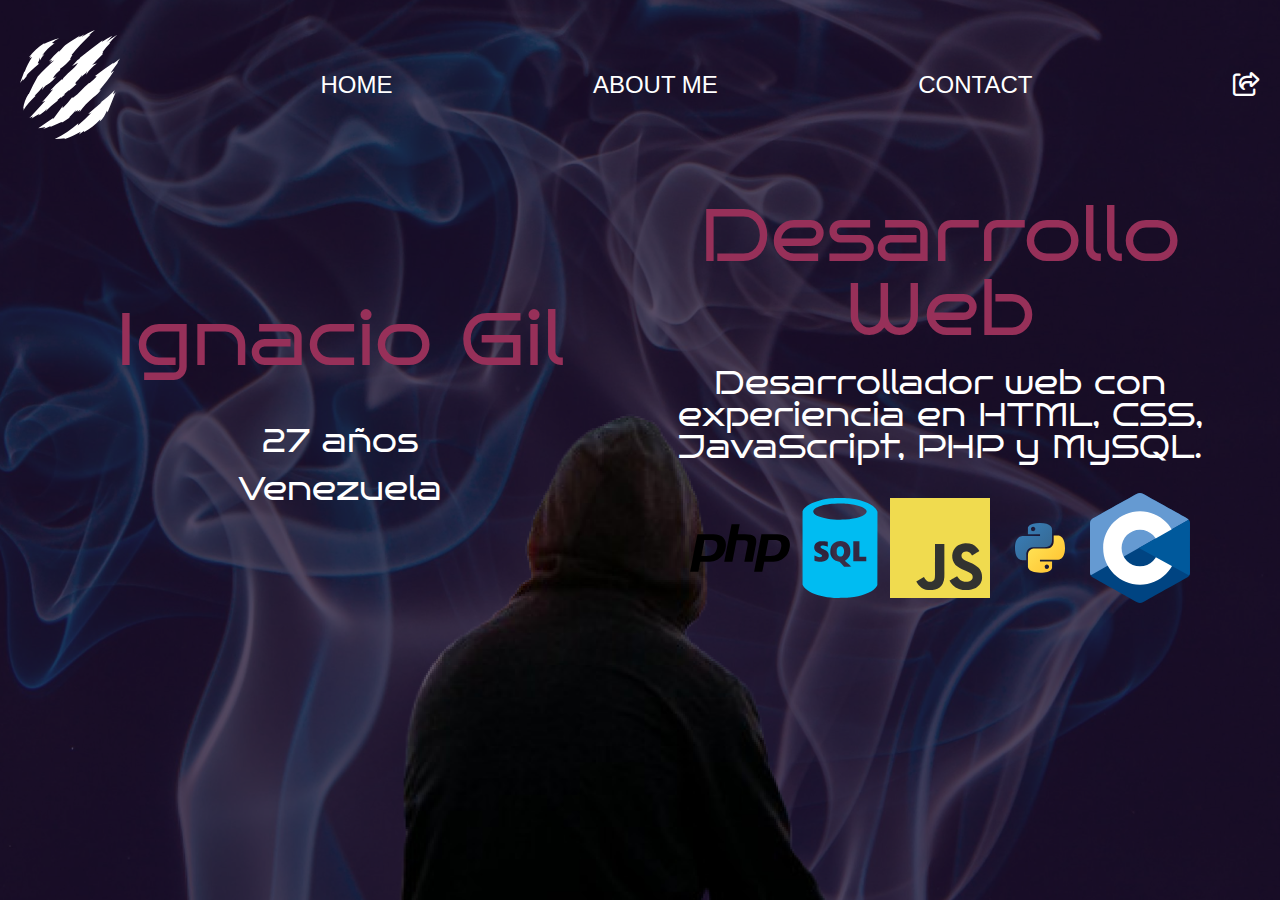
<file: index.html>
<!DOCTYPE html>
<html lang="es">
<head>
    <meta charset="UTF-8">
    <meta name="viewport" content="width=device-width, initial-scale=1.0">
    <title>Portafolio</title>
    <link rel="stylesheet" href="./css/style.css">
    <link rel="shortcut icon" href="./media/logo_main/logo.svg" type="image/x-icon">
</head>
<body>
    <nav class="menu">
        <ul class="menu menu_list">
            <!-- <li><img src="./media/logo_main/logo.svg" alt="Logo"></li> -->
            <svg id="Capa_2" data-name="Capa 2" xmlns="http://www.w3.org/2000/svg" viewBox="0 0 127.74 139.83">
                <g id="OBJECTS">
                  <g>
                    <path d="m20.06,84.08c-.47-.01-.93-.03-1.4-.04,3.89-3.64,7.45-7.63,10.63-11.9-.36,1.5-.72,3-1.07,4.5,1.44-2,2.9-4.03,4.78-5.62,1.66-1.4,3.61-2.43,5.38-3.7,3.18-2.29,5.72-5.36,8.21-8.38-1.31,1.15-2.83,2.06-4.47,2.67,1.84-3.99,5.17-7.11,8.5-9.86.33-.27.68-.57.79-.98.12-.41-.13-.95-.56-.96,5.39-3.57,10.23-7.96,14.32-12.97-.4.11-.81.21-1.21.32.85-1.86,1.87-3.64,3.03-5.31-.46.1-.92.2-1.38.29,7.68-9.27,15.91-18.09,24.62-26.41-.65.22-1.31.44-1.96.66,2.35-2.31,4.87-4.44,7.53-6.37-6.25,2.29-12.18,5.46-17.57,9.37,1.39-1.37,2.79-2.73,4.18-4.1-2.63,1.48-5.27,2.95-7.9,4.43.79-.85,1.58-1.69,2.36-2.54-4.08,2.46-8.15,4.91-12.23,7.37-3.21,1.94-6.48,3.92-8.93,6.76-2.09,2.26-4.18,4.52-6.26,6.78.19-.66.45-1.28.7-1.9-4.8,4.3-9.26,8.98-13.31,13.98,1.29-.88,2.71-1.57,4.2-2.05-.91,1.39-2,2.66-3.23,3.77,1.98-1.12,3.96-2.25,5.94-3.37-7.49,6.5-14.54,13.52-21.08,20.98-3.98,7.19-7.9,14.71-11.42,22.4-.02-.07-.07-.14-.15-.14-.21-.01-.36.18-.47.36-3.41,5.49-5.75,11.64-6.64,18.43.38-.2.76-.39,1.14-.59-.39,1.04-.78,2.07-1.17,3.11,4.53-6.97,9.95-13.36,16.09-18.96Z"/>
                    <path d="m8.85,58.58c-.06.08-.12.15-.18.22.13-.01.26-.11.18-.22Z"/>
                    <path d="m8.68,58.8c-.07,0-.14,0-.18-.06-.12-.17-.03-.4.06-.59,1.12-2.18,3.01-3.84,4.86-5.46,3.75-3.27,7.49-6.53,11.24-9.8-.68-.11-1.35-.23-2.03-.34,1.4-2.19,2.31-4.7,2.63-7.28.35,1.21.42,2.5.2,3.74,1.43-2.98,3.35-5.72,5.65-8.1-1.02.11-1.86.82-3.16,2.25-.05.05-.1.11-.15.16,4.24-6.59,9.89-12.25,16.44-16.53-1.17.1-2.32.45-3.36,1.02.79-.33,1.52-.78,2.18-1.33-.76.01-1.52.02-2.29.03,2.82-2.43,5.99-4.45,9.38-5.97-6.81,1.71-13.41,4.23-19.63,7.49.27-.53.54-1.05.81-1.58-7.78,4.69-14.6,10.98-19.91,18.36,1.09-.35,2.11-.93,2.97-1.69-.77,1.1-1.54,2.2-2.31,3.3,1.3-.6,2.5-1.39,3.57-2.34-4.07,6.06-7.36,12.66-9.76,19.56-.1-.37-.19-.73-.29-1.1-1.78,4.91-3.56,9.82-5.62,15.25,1.38-1.89,2.76-3.78,4.14-5.66-.25.95-.49,1.9-.74,2.85,1.88-1.95,3.64-4.02,5.28-6.19Z"/>
                    <path d="m14.94,112.93c3.31-2.1,6.69-4.1,10.12-6.01-.62.77-1.25,1.55-1.87,2.32,4.39-2.02,8.27-5.15,11.15-9.03-.62,1.3-1.23,2.6-1.85,3.89,4.62-4.96,9.71-9.48,15.18-13.48.31-.23.66-.55.57-.92-.03-.14-.16-.2-.29-.21,1.49-1.42,2.97-2.84,4.46-4.27-.2.63-.4,1.25-.59,1.88,1.83-1.77,3.84-3.36,5.99-4.73-.71.1-1.42.2-2.13.29,2.23-1.94,4.46-3.88,6.68-5.82-.22.12-.07.5.18.54.25.04.48-.13.67-.29,3.16-2.57,6.18-5.31,9.03-8.22-.59-.22-1.18-.44-1.77-.66.52-.18,1.03-.99.49-1.09,3.08-2.91,5.88-6.11,8.37-9.54-.34,1.22-.68,2.45-1.02,3.67,1-3.77,6.07-5.16,7.38-8.83-.38,1.55-.77,3.11-1.15,4.66,1.01-1.41,2.02-2.82,3.02-4.23,1.79-2.51,5.93-6.66,10.55-10.09-2.08.27-4.11.95-5.93,2,4.69-4.78,9.38-9.57,14.07-14.35-.53-.06-1.08.08-1.5.39.57-1.01,1.15-2.02,1.72-3.03-.42.2-.84.39-1.26.59,3.18-4.21,6.64-8.21,10.35-11.97-.57.14-1.15.29-1.72.43,3.31-3.71,6.79-7.27,10.41-10.68-4.76,2.89-9.39,5.99-13.88,9.28,2.69-2.47,5.22-5.12,7.55-7.93-4.69,2.36-9.23,5.01-13.58,7.95.41-.75.82-1.51,1.23-2.26-9.54,7.28-19.07,14.57-28.61,21.85-.7,1.39-2,2.55-3.49,3.35-2.29,2.54-4.58,5.07-6.86,7.61,2.5-1.41,5.01-2.82,7.51-4.23-5.21,8.73-15.19,13.74-20.55,22.37.08-.48.16-.95.24-1.43-5.42,4.47-10.48,9.37-15.1,14.66,1.42-.31,2.79-.93,3.86-1.9-4.66,5.75-9.47,11.38-14.43,16.87,1.4-.67,2.8-1.34,4.2-2.02-6.81,7.36-13.62,14.72-20.51,22.35,1.41-.9,2.94-1.62,4.53-2.12-.47.79-.94,1.58-1.41,2.36Z"/>
                    <path d="m118.88,43c.17-.43.34-.85.51-1.28-8.12,5.34-15.98,11.08-23.55,17.18.72.2,1.43.4,2.15.59-2.91,3.08-6.04,5.95-9.35,8.6.3-.29-.46-.47-.79-.22-7.19,5.4-12.27,13.29-19.73,18.3-.55.37-1.67.35-1.48-.28-3.73,4.97-7.86,9.63-12.33,13.94.12-.89.23-1.77.35-2.66-3.77,5.09-7.54,10.18-11.32,15.27-.28.38-.68.81-1.15.71-.23-.05-.31-.32-.27-.54-6.26,4.31-12.52,8.62-18.64,12.91,3.1-.55,6.19-1.1,9.29-1.64-1,1.05-2.15,1.97-3.4,2.71,3.48-.89,6.86-2.19,10.04-3.86-.18.4-.36.8-.54,1.21,4.85-1.93,9.64-4.03,14.34-6.3,0,.07.01.14.08.2.35.34.93.1,1.35-.14,2.96-1.74,5.86-3.59,8.7-5.54-.01-.01-.03-.02-.04-.04-.21-.4.11-.86.42-1.19,2.7-2.93,5.4-5.85,8.09-8.78-.36.95-.71,1.91-1.07,2.86.99-1.14,2.2-2.1,3.54-2.8-.22.73-.44,1.47-.66,2.2,1.19-.86,2.38-1.72,3.56-2.58-.39,1.08-.77,2.16-1.16,3.24,5.13-7.14,11.21-13.59,18.02-19.15,3.87-3.15,8.16-6.25,10.04-10.87-.43,1.04-1.42,1.84-2.53,2.04,6.73-7.94,13.5-15.93,18.82-24.88-1.35.88-2.7,1.75-4.06,2.63.08-.66.39-1.29.53-1.5,2.64-3.66,5.28-7.32,7.92-10.99.32-.44.63-1.09.24-1.47,0,0,0,0,0,0,.98-1.54,1.96-3.08,2.94-4.62-2.96,2.24-5.91,4.48-8.87,6.73Z"/>
                    <path d="m63.7,111.78c-.19.13-.38.25-.57.38.25.3.95-.17.57-.38Z"/>
                    <path d="m41.92,112.61c.13-.09.26-.18.38-.26-.2-.12-.35.05-.38.26Z"/>
                    <path d="m118.71,82.28c.75-1.72,1.5-3.45,2.25-5.17-5.61,5.85-11.79,11.15-18.41,15.81.63-.23,1.26-.45,1.88-.68-5.74,4.91-11.48,9.83-17.21,14.74,1.55-.17,3.05-.77,4.29-1.72-5.7,5.83-11.61,11.46-17.71,16.88.26-.96.52-1.91.77-2.86-8.97,8.18-19.32,14.84-30.21,19.99,4.49-.14,8.98-.48,13.44-1.04-.73.53-1.47,1.07-2.2,1.6,7.66-2.35,15.04-5.62,21.93-9.71-.72,1.18-1.45,2.36-2.17,3.54,2.13-1.5,4.27-3.01,6.4-4.51.25.5.12,1.16-.29,1.53,8.01-4.17,15.25-9.81,21.25-16.55-.28.94-.57,1.89-.85,2.83,4.23-3.75,7.39-8.69,9.02-14.11.03.95.05,1.91.08,2.86.46-1.22,1.14-2.37,1.46-1.97,3.26-8.07,6.52-16.15,9.77-24.22-.97,1.15-2.17,2.09-3.52,2.76Z"/>
                  </g>
                </g>
              </svg>
            <li><a href="./index.html">Home</a></li>
            <li><a href="./html/about_me.html">About Me</a></li>
            <li><a href="./html/contact.html">Contact</a></li>
            <li><a href="./html/login.html"><i class="fa-regular fa-share-from-square"></i></a></li>
        </ul>
    </nav>
    <div class="presentacion">
        <div class="presentacion_personal">
            <h2 class="presentacion_subtitulo">Ignacio Gil</h2>
            <ul class="presentacion_datos">
                <li>27 años</li>
                <li>Venezuela</li>
            </ul>
        </div>
        <div class="presentacion_pro">
            <h2 class="presentacion_subtitulo">Desarrollo Web</h2>
            <p class="presentacion_texto">Desarrollador web con experiencia en HTML, CSS, JavaScript, PHP y MySQL.</p>
            <ul class="lenguajes">
                <li><img src="./media/lenguajes/php02-svgrepo-com.svg" alt="PHP"></li>
                <li><img src="./media/lenguajes/sql-database-generic-svgrepo-com.svg" alt="MySQL"></li>
                <li><img src="./media/lenguajes/logo-javascript.svg" alt="JavaScript"></li>
                <li><img src="./media/lenguajes/python-svgrepo-com.svg" alt="PYTHON"></li>
                <li><img src="./media/lenguajes/C_Programming_Language.svg" alt="C"></li>
            </ul>
        </div>
    </div>
    <link rel="stylesheet" href="https://cdnjs.cloudflare.com/ajax/libs/font-awesome/6.7.2/css/all.min.css" integrity="sha512-Evv84Mr4kqVGRNSgIGL/F/aIDqQb7xQ2vcrdIwxfjThSH8CSR7PBEakCr51Ck+w+/U6swU2Im1vVX0SVk9ABhg==" crossorigin="anonymous" referrerpolicy="no-referrer" />
</body>
</html>
</file>
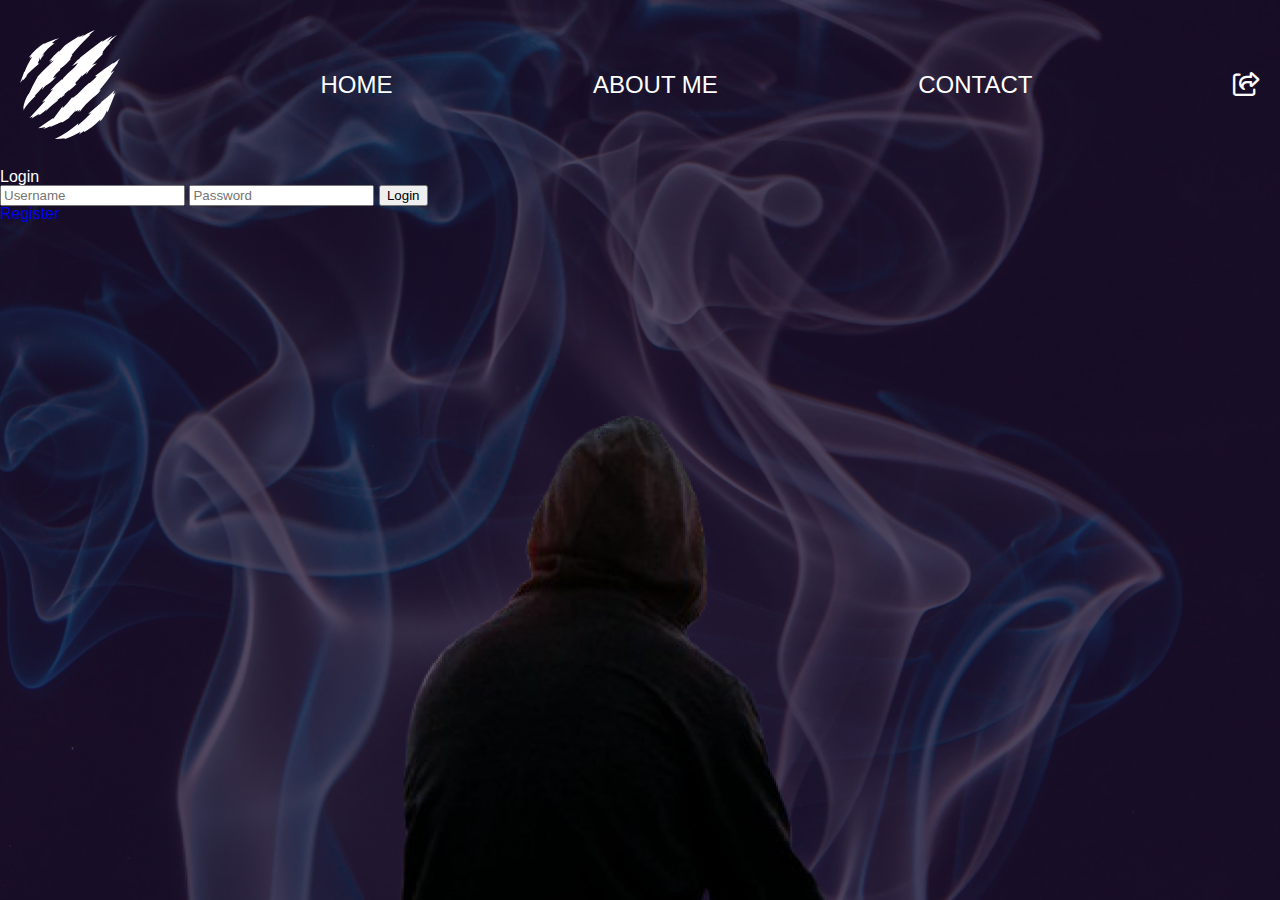
<file: html/login.html>
<!DOCTYPE html>
<html lang="es">
<head>
    <meta charset="UTF-8">
    <meta name="viewport" content="width=device-width, initial-scale=1.0">
    <title>Portafolio</title>
    <link rel="stylesheet" href="../css/style.css">
    <link rel="shortcut icon" href="./media/logo_main/logo.svg" type="image/x-icon">
</head>
<body>
    <nav class="menu">
        <ul class="menu menu_list">
            <!-- <li><img src="./media/logo_main/logo.svg" alt="Logo"></li> -->
            <svg id="Capa_2" data-name="Capa 2" xmlns="http://www.w3.org/2000/svg" viewBox="0 0 127.74 139.83">
                <g id="OBJECTS">
                  <g>
                    <path d="m20.06,84.08c-.47-.01-.93-.03-1.4-.04,3.89-3.64,7.45-7.63,10.63-11.9-.36,1.5-.72,3-1.07,4.5,1.44-2,2.9-4.03,4.78-5.62,1.66-1.4,3.61-2.43,5.38-3.7,3.18-2.29,5.72-5.36,8.21-8.38-1.31,1.15-2.83,2.06-4.47,2.67,1.84-3.99,5.17-7.11,8.5-9.86.33-.27.68-.57.79-.98.12-.41-.13-.95-.56-.96,5.39-3.57,10.23-7.96,14.32-12.97-.4.11-.81.21-1.21.32.85-1.86,1.87-3.64,3.03-5.31-.46.1-.92.2-1.38.29,7.68-9.27,15.91-18.09,24.62-26.41-.65.22-1.31.44-1.96.66,2.35-2.31,4.87-4.44,7.53-6.37-6.25,2.29-12.18,5.46-17.57,9.37,1.39-1.37,2.79-2.73,4.18-4.1-2.63,1.48-5.27,2.95-7.9,4.43.79-.85,1.58-1.69,2.36-2.54-4.08,2.46-8.15,4.91-12.23,7.37-3.21,1.94-6.48,3.92-8.93,6.76-2.09,2.26-4.18,4.52-6.26,6.78.19-.66.45-1.28.7-1.9-4.8,4.3-9.26,8.98-13.31,13.98,1.29-.88,2.71-1.57,4.2-2.05-.91,1.39-2,2.66-3.23,3.77,1.98-1.12,3.96-2.25,5.94-3.37-7.49,6.5-14.54,13.52-21.08,20.98-3.98,7.19-7.9,14.71-11.42,22.4-.02-.07-.07-.14-.15-.14-.21-.01-.36.18-.47.36-3.41,5.49-5.75,11.64-6.64,18.43.38-.2.76-.39,1.14-.59-.39,1.04-.78,2.07-1.17,3.11,4.53-6.97,9.95-13.36,16.09-18.96Z"/>
                    <path d="m8.85,58.58c-.06.08-.12.15-.18.22.13-.01.26-.11.18-.22Z"/>
                    <path d="m8.68,58.8c-.07,0-.14,0-.18-.06-.12-.17-.03-.4.06-.59,1.12-2.18,3.01-3.84,4.86-5.46,3.75-3.27,7.49-6.53,11.24-9.8-.68-.11-1.35-.23-2.03-.34,1.4-2.19,2.31-4.7,2.63-7.28.35,1.21.42,2.5.2,3.74,1.43-2.98,3.35-5.72,5.65-8.1-1.02.11-1.86.82-3.16,2.25-.05.05-.1.11-.15.16,4.24-6.59,9.89-12.25,16.44-16.53-1.17.1-2.32.45-3.36,1.02.79-.33,1.52-.78,2.18-1.33-.76.01-1.52.02-2.29.03,2.82-2.43,5.99-4.45,9.38-5.97-6.81,1.71-13.41,4.23-19.63,7.49.27-.53.54-1.05.81-1.58-7.78,4.69-14.6,10.98-19.91,18.36,1.09-.35,2.11-.93,2.97-1.69-.77,1.1-1.54,2.2-2.31,3.3,1.3-.6,2.5-1.39,3.57-2.34-4.07,6.06-7.36,12.66-9.76,19.56-.1-.37-.19-.73-.29-1.1-1.78,4.91-3.56,9.82-5.62,15.25,1.38-1.89,2.76-3.78,4.14-5.66-.25.95-.49,1.9-.74,2.85,1.88-1.95,3.64-4.02,5.28-6.19Z"/>
                    <path d="m14.94,112.93c3.31-2.1,6.69-4.1,10.12-6.01-.62.77-1.25,1.55-1.87,2.32,4.39-2.02,8.27-5.15,11.15-9.03-.62,1.3-1.23,2.6-1.85,3.89,4.62-4.96,9.71-9.48,15.18-13.48.31-.23.66-.55.57-.92-.03-.14-.16-.2-.29-.21,1.49-1.42,2.97-2.84,4.46-4.27-.2.63-.4,1.25-.59,1.88,1.83-1.77,3.84-3.36,5.99-4.73-.71.1-1.42.2-2.13.29,2.23-1.94,4.46-3.88,6.68-5.82-.22.12-.07.5.18.54.25.04.48-.13.67-.29,3.16-2.57,6.18-5.31,9.03-8.22-.59-.22-1.18-.44-1.77-.66.52-.18,1.03-.99.49-1.09,3.08-2.91,5.88-6.11,8.37-9.54-.34,1.22-.68,2.45-1.02,3.67,1-3.77,6.07-5.16,7.38-8.83-.38,1.55-.77,3.11-1.15,4.66,1.01-1.41,2.02-2.82,3.02-4.23,1.79-2.51,5.93-6.66,10.55-10.09-2.08.27-4.11.95-5.93,2,4.69-4.78,9.38-9.57,14.07-14.35-.53-.06-1.08.08-1.5.39.57-1.01,1.15-2.02,1.72-3.03-.42.2-.84.39-1.26.59,3.18-4.21,6.64-8.21,10.35-11.97-.57.14-1.15.29-1.72.43,3.31-3.71,6.79-7.27,10.41-10.68-4.76,2.89-9.39,5.99-13.88,9.28,2.69-2.47,5.22-5.12,7.55-7.93-4.69,2.36-9.23,5.01-13.58,7.95.41-.75.82-1.51,1.23-2.26-9.54,7.28-19.07,14.57-28.61,21.85-.7,1.39-2,2.55-3.49,3.35-2.29,2.54-4.58,5.07-6.86,7.61,2.5-1.41,5.01-2.82,7.51-4.23-5.21,8.73-15.19,13.74-20.55,22.37.08-.48.16-.95.24-1.43-5.42,4.47-10.48,9.37-15.1,14.66,1.42-.31,2.79-.93,3.86-1.9-4.66,5.75-9.47,11.38-14.43,16.87,1.4-.67,2.8-1.34,4.2-2.02-6.81,7.36-13.62,14.72-20.51,22.35,1.41-.9,2.94-1.62,4.53-2.12-.47.79-.94,1.58-1.41,2.36Z"/>
                    <path d="m118.88,43c.17-.43.34-.85.51-1.28-8.12,5.34-15.98,11.08-23.55,17.18.72.2,1.43.4,2.15.59-2.91,3.08-6.04,5.95-9.35,8.6.3-.29-.46-.47-.79-.22-7.19,5.4-12.27,13.29-19.73,18.3-.55.37-1.67.35-1.48-.28-3.73,4.97-7.86,9.63-12.33,13.94.12-.89.23-1.77.35-2.66-3.77,5.09-7.54,10.18-11.32,15.27-.28.38-.68.81-1.15.71-.23-.05-.31-.32-.27-.54-6.26,4.31-12.52,8.62-18.64,12.91,3.1-.55,6.19-1.1,9.29-1.64-1,1.05-2.15,1.97-3.4,2.71,3.48-.89,6.86-2.19,10.04-3.86-.18.4-.36.8-.54,1.21,4.85-1.93,9.64-4.03,14.34-6.3,0,.07.01.14.08.2.35.34.93.1,1.35-.14,2.96-1.74,5.86-3.59,8.7-5.54-.01-.01-.03-.02-.04-.04-.21-.4.11-.86.42-1.19,2.7-2.93,5.4-5.85,8.09-8.78-.36.95-.71,1.91-1.07,2.86.99-1.14,2.2-2.1,3.54-2.8-.22.73-.44,1.47-.66,2.2,1.19-.86,2.38-1.72,3.56-2.58-.39,1.08-.77,2.16-1.16,3.24,5.13-7.14,11.21-13.59,18.02-19.15,3.87-3.15,8.16-6.25,10.04-10.87-.43,1.04-1.42,1.84-2.53,2.04,6.73-7.94,13.5-15.93,18.82-24.88-1.35.88-2.7,1.75-4.06,2.63.08-.66.39-1.29.53-1.5,2.64-3.66,5.28-7.32,7.92-10.99.32-.44.63-1.09.24-1.47,0,0,0,0,0,0,.98-1.54,1.96-3.08,2.94-4.62-2.96,2.24-5.91,4.48-8.87,6.73Z"/>
                    <path d="m63.7,111.78c-.19.13-.38.25-.57.38.25.3.95-.17.57-.38Z"/>
                    <path d="m41.92,112.61c.13-.09.26-.18.38-.26-.2-.12-.35.05-.38.26Z"/>
                    <path d="m118.71,82.28c.75-1.72,1.5-3.45,2.25-5.17-5.61,5.85-11.79,11.15-18.41,15.81.63-.23,1.26-.45,1.88-.68-5.74,4.91-11.48,9.83-17.21,14.74,1.55-.17,3.05-.77,4.29-1.72-5.7,5.83-11.61,11.46-17.71,16.88.26-.96.52-1.91.77-2.86-8.97,8.18-19.32,14.84-30.21,19.99,4.49-.14,8.98-.48,13.44-1.04-.73.53-1.47,1.07-2.2,1.6,7.66-2.35,15.04-5.62,21.93-9.71-.72,1.18-1.45,2.36-2.17,3.54,2.13-1.5,4.27-3.01,6.4-4.51.25.5.12,1.16-.29,1.53,8.01-4.17,15.25-9.81,21.25-16.55-.28.94-.57,1.89-.85,2.83,4.23-3.75,7.39-8.69,9.02-14.11.03.95.05,1.91.08,2.86.46-1.22,1.14-2.37,1.46-1.97,3.26-8.07,6.52-16.15,9.77-24.22-.97,1.15-2.17,2.09-3.52,2.76Z"/>
                  </g>
                </g>
              </svg>
            <li><a href="../index.html">Home</a></li>
            <li><a href="./about_me.html">About Me</a></li>
            <li><a href="./contact.html">Contact</a></li>
            <li><a href="./login.html"><i class="fa-regular fa-share-from-square"></i></a></li>
        </ul>
    </nav>
    <div class="login">
        <h1>Login</h1>
        <form action="../php/login.php" method="POST">
            <input type="text" name="user" placeholder="Username" required>
            <input type="password" name="password" placeholder="Password" required>
            <input type="submit" value="Login">
        </form>
        <a href="./register.html">Register</a>
        <link rel="stylesheet" href="https://cdnjs.cloudflare.com/ajax/libs/font-awesome/6.7.2/css/all.min.css" integrity="sha512-Evv84Mr4kqVGRNSgIGL/F/aIDqQb7xQ2vcrdIwxfjThSH8CSR7PBEakCr51Ck+w+/U6swU2Im1vVX0SVk9ABhg==" crossorigin="anonymous" referrerpolicy="no-referrer" />
</body>
</html>
</file>
<file: css/style.css>
/* Fuentes */
@import url('https://fonts.googleapis.com/css2?family=Bruno+Ace&display=swap');
/* Reset */
*{
   list-style: none;
   text-decoration: none;
   box-sizing: border-box;
}
html, body, div, span, applet, object, iframe,
h1, h2, h3, h4, h5, h6, p, blockquote, pre,
a, abbr, acronym, address, big, cite, code,
del, dfn, em, img, ins, kbd, q, s, samp,
small, strike, strong, sub, sup, tt, var,
b, u, i, center,
dl, dt, dd, ol, ul, li,
fieldset, form, label, legend,
table, caption, tbody, tfoot, thead, tr, th, td,
article, aside, canvas, details, embed, 
figure, figcaption, footer, header, hgroup, 
menu, nav, output, ruby, section, summary,
time, mark, audio, video {
    margin: 0;
    padding: 0;
    border: 0;
    font-size: 100%;
    font: inherit;
    vertical-align: baseline;
}

/* HTML5 display-role reset for older browsers */
article, aside, details, figcaption, figure, 
footer, header, hgroup, menu, nav, section {
    display: block;
}

body {
    line-height: 1;
}

ol, ul {
    list-style: none;
}

blockquote, q {
    quotes: none;
}

blockquote::before, blockquote::after,
q::before, q::after {
    content: '';
    content: none;
}

table {
    border-collapse: collapse;
    border-spacing: 0;
}

/* Variables */


:root{
    --main-color-letter: #fff;
    --main-bg: #000;
    --secundary-color: #973059;
    --secundary-bg: #fff;
    --secundary-color-letter: #000;
    --title-size: 4.6rem;
    --sub-text-size: 2rem;
}

body{
    font-family: 'Poppins', sans-serif;
    background: url(../media/backgorund/Fondo_base.png);
    background-repeat: no-repeat;
    background-position: top center;
    background-attachment: fixed;
    color: var(--main-color-letter);
}
.menu_list{
    display: flex;
    justify-content: space-between;
    align-items: center;
    margin: 20px;
    padding: 10px 0;
}
.menu_list a{
    color: var(--main-color-letter);
    font-size: 1.5rem;
    font-weight: 500;
    text-transform: uppercase;
    transition: 0.5s;
}

.menu_list a:hover{
    color: var(--secundary-color);
    transform: scale(1.1);
}
.menu_list a:active{
    color: var(--secundary-color);
    transform: scale(0.9);
}
.presentacion{
    display: flex;
    justify-content: center;
    align-items: center;
    flex-flow: row wrap;
    padding: 0 10px;
}

.presentacion_personal{
    display: flex;
    padding: 10px;
    width: 600px;
    justify-content: center;
    align-items: center;
    flex-direction: column;
}
.presentacion_pro{
    display: flex;
    width: 600px;
    padding: 10px;
    justify-content: center;
    align-items: center;
    flex-direction: column;
}

.presentacion_subtitulo{
    font-size: var(--title-size);
    font-weight: 500;
    text-align: center;
    margin: 20px 0;
    color: var(--secundary-color);
    font-family: 'Bruno Ace', sans-serif;
}

.presentacion_datos{
    font-size: var(--sub-text-size);
    font-weight: 500;
    text-align: center;
    margin: 20px 0;
    color: var(--main-color-letter);
    font-family: 'Bruno Ace', sans-serif;
    line-height: 1.5;
}

.presentacion_texto{
    display: flex;
    justify-content: center;
    align-items: center;
    flex-wrap: wrap;
    text-align: center;
    font-family: 'Bruno Ace', sans-serif;
    font-size: var(--sub-text-size);
}

.lenguajes{
    display: flex;
    justify-content: center;
    align-items: center;
    flex-flow: row wrap;
    margin: 20px 0;
    padding: 10px 0;
}



.menu_list svg{
    width: 100px;
    fill: var(--main-color-letter);
}
img{
    width: 100px;
}
</file>
